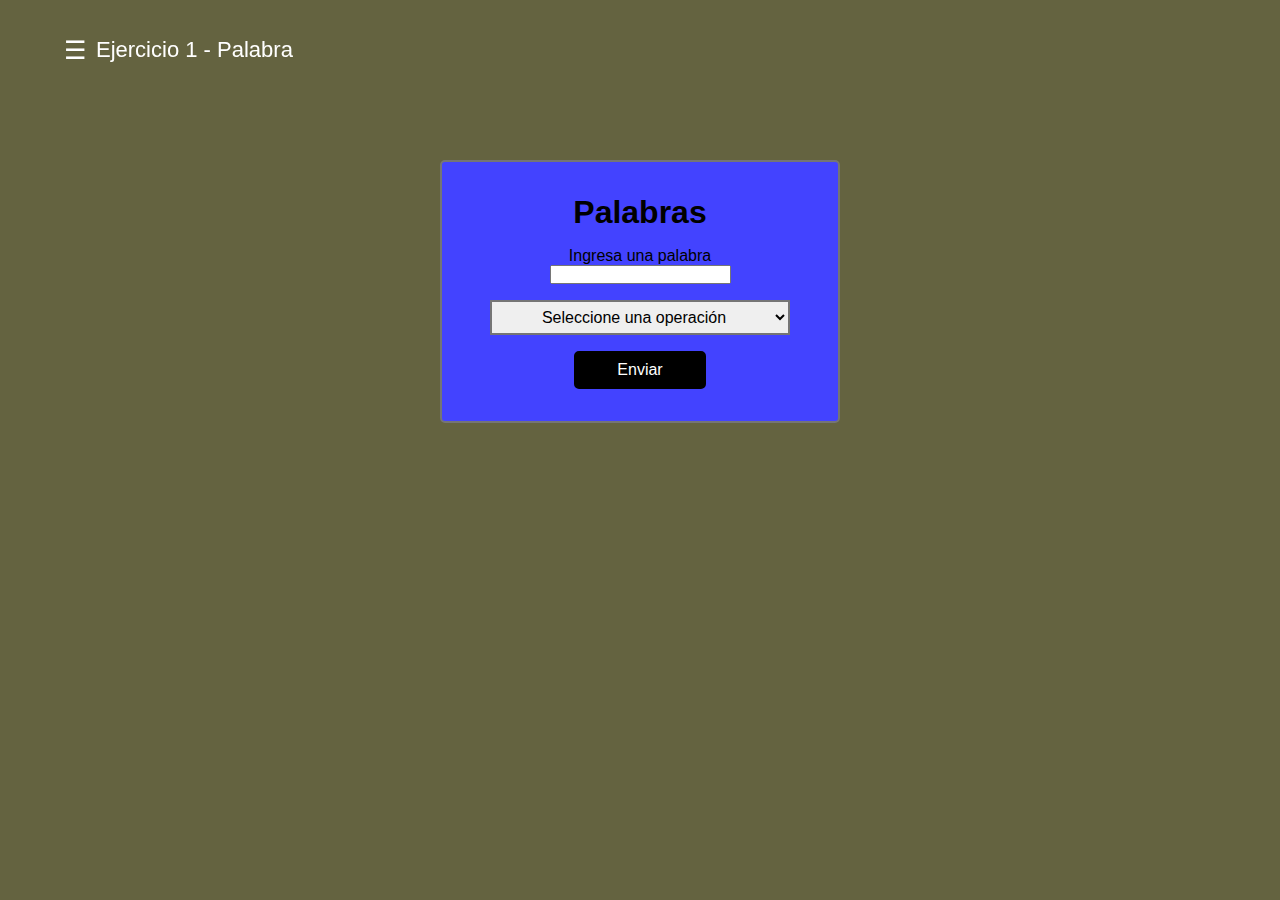
<file: palabra.html>
<!DOCTYPE html>
<html lang="es">
<head>
    <meta charset="UTF-8">
    <meta http-equiv="X-UA-Compatible" content="IE=edge">
    <meta name="viewport" content="width=device-width, initial-scale=1.0">
    <link rel="icon" href="img/javascript_icon_130900.ico">
    <link rel="stylesheet" href="css/styles.css">
    <title>Ejercicio 1</title>
</head>
<body>
    <header class="header">
		<div class="container">
		<div class="btn-menu">
			<label for="btn-menu">☰</label>
		</div>
			<div class="logo">
				<h1>Ejercicio 1 - Palabra</h1>
			</div>
		</div>
	</header>
    <div class="capa"></div>
    <!--	--------------->
    <input type="checkbox" id="btn-menu">
    <div class="container-menu">
        <div class="cont-menu">
            <nav>
                <h3>Brandon Sanchez</h3>
                <hr>
                <h3>Ejercicios:</h3>
                <a href="palabra.html">1. Palabra</a>
                <a href="temperatura.html">2. Temperatura</a>
                <a href="t_triangulo.html">3. Tipo de Triangulo</a>
                <a href="Intructores_m.html">4. Instructores = Materias</a>
                <a href="figuras_g.html">5. Figuras Geometricas</a>
                <a href="formulario.html">6. Formulario de registro</a>
                <hr>
                <a href="index.html">
                <svg xmlns="http://www.w3.org/2000/svg" width="16" height="16" fill="currentColor" class="bi bi-chevron-double-left" viewBox="0 0 16 16">
                    <path fill-rule="evenodd" d="M8.354 1.646a.5.5 0 0 1 0 .708L2.707 8l5.647 5.646a.5.5 0 0 1-.708.708l-6-6a.5.5 0 0 1 0-.708l6-6a.5.5 0 0 1 .708 0z"/>
                    <path fill-rule="evenodd" d="M12.354 1.646a.5.5 0 0 1 0 .708L6.707 8l5.647 5.646a.5.5 0 0 1-.708.708l-6-6a.5.5 0 0 1 0-.708l6-6a.5.5 0 0 1 .708 0z"/>
                </svg>
                    Volver
                </a>
            </nav>
            <label for="btn-menu"><svg xmlns="http://www.w3.org/2000/svg" width="30" height="30" fill="currentColor" class="bi bi-x-octagon" viewBox="0 0 16 16">
                <path d="M4.54.146A.5.5 0 0 1 4.893 0h6.214a.5.5 0 0 1 .353.146l4.394 4.394a.5.5 0 0 1 .146.353v6.214a.5.5 0 0 1-.146.353l-4.394 4.394a.5.5 0 0 1-.353.146H4.893a.5.5 0 0 1-.353-.146L.146 11.46A.5.5 0 0 1 0 11.107V4.893a.5.5 0 0 1 .146-.353L4.54.146zM5.1 1 1 5.1v5.8L5.1 15h5.8l4.1-4.1V5.1L10.9 1H5.1z"/>
                <path d="M4.646 4.646a.5.5 0 0 1 .708 0L8 7.293l2.646-2.647a.5.5 0 0 1 .708.708L8.707 8l2.647 2.646a.5.5 0 0 1-.708.708L8 8.707l-2.646 2.647a.5.5 0 0 1-.708-.708L7.293 8 4.646 5.354a.5.5 0 0 1 0-.708z"/>
              </svg></label>
        </div>
    </div>
    <main>
        <section id="contenido">

            <section id="box">

                

                <div class="form-box">
                    
                    <form action="" id="form">
                        <h1>Palabras</h1>

                        <label for="palabra" id="label">Ingresa una palabra</label>

                        <div class="input"> 
                            <input type="text" id="palabra">
                        </div>
                        
                        
                        <div class="opcion">
                            <select name="metodos" id="metodos">
                                <option selected>Seleccione una operación</option>
                                <option value="1">Mustrame la longitud</option>
                                <option value="2">Conviertelo a mayuscula</option>
                                <option value="3">Conviertelo en minuscula</option>
                                <option value="4">Extraeme el primer caracter</option>
                            </select>
                        </div>
                        
                
                        <button type="submit" onclick="palabras()" id="btn">Enviar</button>
                    </form>
                </div>

            </section>
        </section>
    </main>
    <footer></footer>
    <script src="js/palabra.js"></script>
</body>
</html>
</file>
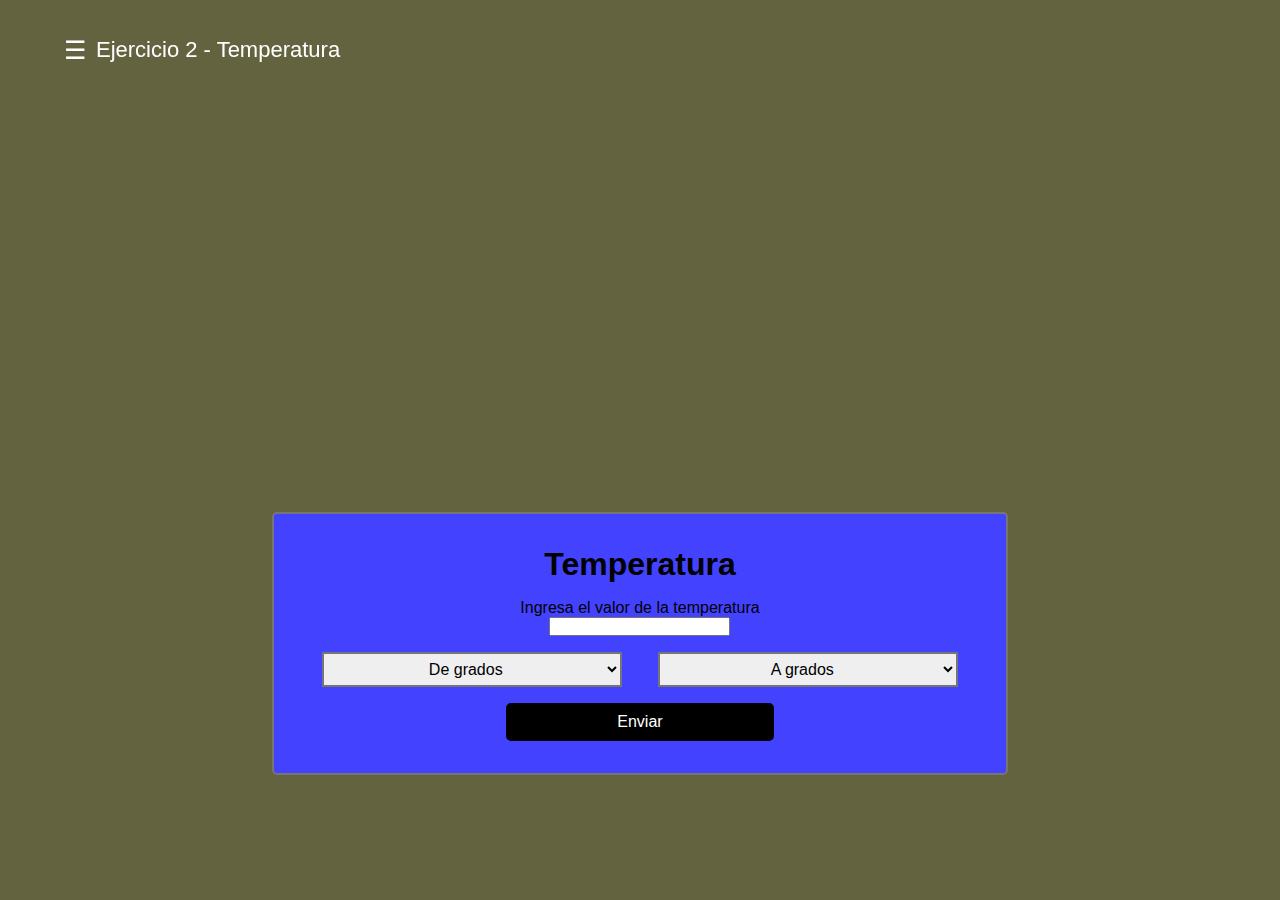
<file: temperatura.html>
<!DOCTYPE html>
<html lang="es">
<head>
    <meta charset="UTF-8">
    <meta http-equiv="X-UA-Compatible" content="IE=edge">
    <meta name="viewport" content="width=device-width, initial-scale=1.0">
    <link rel="icon" href="img/javascript_icon_130900.ico">
    <link rel="stylesheet" href="css/styles.css">
    <title>Ejercicio 2</title>
</head>
<body>
    <header class="header">
		<div class="container">
		<div class="btn-menu">
			<label for="btn-menu">☰</label>
		</div>
			<div class="logo">
				<h1>Ejercicio 2 - Temperatura</h1>
			</div>
		</div>
	</header>
    <div class="capa"></div>
    <!--	--------------->
    <input type="checkbox" id="btn-menu">
    <div class="container-menu">
        <div class="cont-menu">
            <nav>
                <h3>Brandon Sanchez</h3>
                <hr>
                <h3>Ejercicios:</h3>
                <a href="palabra.html">1. Palabra</a>
                <a href="temperatura.html">2. Temperatura</a>
                <a href="t_triangulo.html">3. Tipo de Triangulo</a>
                <a href="Intructores_m.html">4. Instructores = Materias</a>
                <a href="figuras_g.html">5. Figuras Geometricas</a>
                <a href="formulario.html">6. Formulario de registro</a>
                <hr>
                <a href="index.html">
                <svg xmlns="http://www.w3.org/2000/svg" width="16" height="16" fill="currentColor" class="bi bi-chevron-double-left" viewBox="0 0 16 16">
                    <path fill-rule="evenodd" d="M8.354 1.646a.5.5 0 0 1 0 .708L2.707 8l5.647 5.646a.5.5 0 0 1-.708.708l-6-6a.5.5 0 0 1 0-.708l6-6a.5.5 0 0 1 .708 0z"/>
                    <path fill-rule="evenodd" d="M12.354 1.646a.5.5 0 0 1 0 .708L6.707 8l5.647 5.646a.5.5 0 0 1-.708.708l-6-6a.5.5 0 0 1 0-.708l6-6a.5.5 0 0 1 .708 0z"/>
                </svg>
                    Volver
                </a>
            </nav>
            <label for="btn-menu"><svg xmlns="http://www.w3.org/2000/svg" width="30" height="30" fill="currentColor" class="bi bi-x-octagon" viewBox="0 0 16 16">
                <path d="M4.54.146A.5.5 0 0 1 4.893 0h6.214a.5.5 0 0 1 .353.146l4.394 4.394a.5.5 0 0 1 .146.353v6.214a.5.5 0 0 1-.146.353l-4.394 4.394a.5.5 0 0 1-.353.146H4.893a.5.5 0 0 1-.353-.146L.146 11.46A.5.5 0 0 1 0 11.107V4.893a.5.5 0 0 1 .146-.353L4.54.146zM5.1 1 1 5.1v5.8L5.1 15h5.8l4.1-4.1V5.1L10.9 1H5.1z"/>
                <path d="M4.646 4.646a.5.5 0 0 1 .708 0L8 7.293l2.646-2.647a.5.5 0 0 1 .708.708L8.707 8l2.647 2.646a.5.5 0 0 1-.708.708L8 8.707l-2.646 2.647a.5.5 0 0 1-.708-.708L7.293 8 4.646 5.354a.5.5 0 0 1 0-.708z"/>
              </svg></label>
        </div>
    </div>
    <main>
        <section id="box">

                

            <div class="form-box">
                
                <form action="" id="form">
                    <h1>Temperatura</h1>

                    <label for="val-tem" id="label">Ingresa el valor de la temperatura</label>

                    <div class="input"> 
                        <input type="number" id="val-tem">
                    </div>
                    
                    
                    <div class="opcion">
                        <select name="metodos" id="grados">
                            <option selected>De grados</option>
                            <option value="1">Celcius</option>
                            <option value="2">Kelvin</option>
                            <option value="3">Farenheith</option>
                        </select>

                        <select name="metodos" id="medidas">
                            <option selected>A grados</option>
                            <option value="1">Celcius</option>
                            <option value="2">Kelvin</option>
                            <option value="3">Farenheith</option>
                        </select>
                    </div>
                    
            
                    <button type="submit" onclick="temperatura()" id="btn">Enviar</button>
                </form>
            </div>
        </section>
    </main>
    <footer></footer>
    <script src="js/temperatura.js"></script>
</body>
</html>
</file>
<file: css/styles.css>
@import url('https://fonts.googleapis.com/css2?family=Marcellus&family=Roboto:ital,wght@0,100;0,300;0,400;0,500;0,700;0,900;1,100;1,300;1,400;1,500;1,700;1,900&display=swap');
    :root{
      --amarillo: rgb(243, 233, 88);
      --blanco: rgb(255, 255, 255);
      --azul: rgb(28, 47, 133);
      --gris: rgb(117, 117, 117);  
      --negro: rgb(0, 0, 0); 
      --gris2: rgb(238, 238, 238); 
    }
    *{
		margin: 0;
		padding: 0;
		box-sizing: border-box;
		font-family: 'Montserrat Alternates', sans-serif;
	}
	body{
		background: url(https://img.blogs.es/bloglenovo/wp-content/uploads/2017/03/portjs-730x411.jpg);
		background-size: 100vw 100vh;
		background-repeat: no-repeat;
        background-color: rgb(250, 248, 160);
	}
	.capa{
		position: fixed;
		width: 100%;
		height: 100vh;
		background: rgba(0,0,0,0.6);
		z-index: -1;
		top: 0;left: 0;
	}
	/*Estilos para el encabezado*/
    
	.header{
		width: 100%;
		height: 100px;
		position: fixed;
		top: 0;left: 0;
	}
    main{
        display: flex;
        justify-content: center;
    }
	.container{
		width: 90%;
		max-width: 1200px;
		margin: auto;
	}
	.container .btn-menu, .logo{
		float: left;
		line-height:100px;
	}
	.container .btn-menu label{
		color: #fff;
		font-size: 25px;
		cursor: pointer;
	}
	.logo h1{
		color: #fff;
		font-weight: 400;
		font-size: 22px;
		margin-left: 10px;
	}
	.container .menu{
		float: right;
		line-height: 100px;
	}
	.container .menu a{
		display: inline-block;
		padding: 15px;
		line-height: normal;
		text-decoration: none;
		color: #fff;
		transition: all 0.3s ease;
		border-bottom: 2px solid transparent;
		font-size: 15px;
		margin-right: 5px;
	}
	.container .menu a:hover{
		border-bottom: 2px solid #c7c7c7;
		padding-bottom: 5px;
	}
	/*Fin de Estilos para el encabezado*/

	/*Menù lateral*/
	#btn-menu{
		display: none;
	}
	.container-menu{
		position: absolute;
		background: rgba(0,0,0,0.5);
		width: 100%;
		height: 100vh;
		top: 0;left: 0;
		transition: all 500ms ease;
		opacity: 0;
		visibility: hidden;
	}
	#btn-menu:checked ~ .container-menu{
		opacity: 1;
		visibility: visible;
	}
	.cont-menu{
		width: 100%;
		max-width: 250px;
		background: rgb(37, 37, 230);
		height: 100vh;
		position: relative;
		transition: all 500ms ease;
		transform: translateX(-100%);
	}
	#btn-menu:checked ~ .container-menu .cont-menu{
		transform: translateX(0%);
	}
	.cont-menu nav{
		transform: translateY(15%);
	}
	.cont-menu nav a{
		display: block;
		text-decoration: none;
		padding: 20px;
		color: #c7c7c7;
		border-left: 5px solid transparent;
		transition: all 400ms ease;
	}
    .cont-menu nav h3{
        padding: 20px;
        color: #c7c7c7;
    }
	.cont-menu nav a:hover{
		border-left: 5px solid #c7c7c7;
		background: #1f1f1f;
	}
	.cont-menu label{
		position: absolute;
		right: 5px;
		top: 10px;
		color: #fff;
		cursor: pointer;
		font-size: 18px;
	}
	/*Fin de Menù lateral*/

    nav h2{
        margin-bottom: 2rem;
        background-color: var(--amarillo);
        padding: 0.5rem;
        text-align: center;
    }
    
    #box{
        display: flex;
        flex-direction: row;
        justify-content: center;
        margin-top: 40%;
        width: 100%;
        
    }
    
    .form-box h1{
        margin-bottom: 1rem;
        font-size: 2rem;
        text-align: center;
    }
    
    
    .form-box form{
        display: flex;
        flex-direction: column;
        align-items: center;
        background-color:rgb(67, 67, 255);
        border: solid 2px var(--gris);
        border-radius: 5px;
        padding: 2rem;
    }
    
    #num1, #num2{
        width: 500px;
        height: 25px;
        margin: 1rem;
        border: solid 2px var(--gris);
        text-align: center;
        font-size: 1.5rem;
    
    }
    
    #operation{
        width: 500px;
        height: 35px;
        margin: 1rem;
        border: solid 2px var(--gris);
        text-align: center;
        font-size: 1rem;
        
    }
    
    #btn{
        padding: 0.5rem;
        color: var(--blanco);
        background-color: var(--negro);
        border: solid 2px var(--negro);
        border-radius: 5px;
        font-size: 1rem;
        width: 40%;
    
    }
    
    #ops button{
        padding: 0.5rem;
        color: var(--blanco);
        background-color: var(--negro);
        border: solid 2px var(--negro);
        border-radius: 5px;
        font-size: 1rem;
        width: 100%;
    
    }
    
    .opcion select{
        width: 300px;
        height: 35px;
        margin: 1rem;
        border: solid 2px var(--gris);
        text-align: center;
        font-size: 1rem;
    }
</file>
